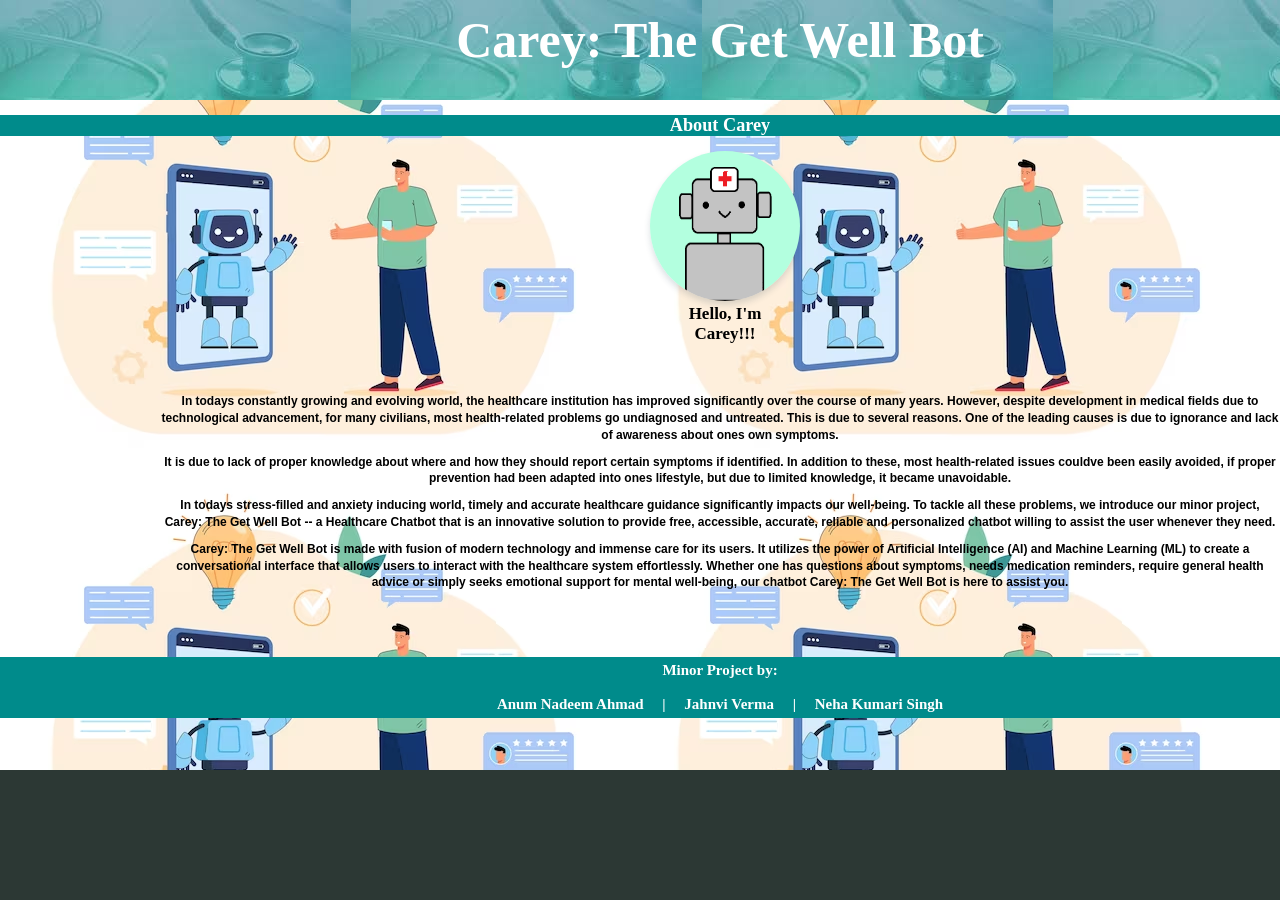
<file: homepage/index.html>
<!DOCTYPE HTML PUBLIC "-//W3C//DTD HTML 4.01//EN" "http://www.w3.org/TR/html4/strict.dtd">
<html>
<head>
<title>CAREY: The Get Well Bot</title>
<meta http-equiv="content-type" content="text/html; charset=iso-8859-1">
<link rel="stylesheet" type="text/css" href="styles.css" />
</head>
<body>
<div id="container">
<div id="header"><h1><a href="#">Carey: The Get Well Bot</a></h1></div>
 <div id="navigation"><h2 style="font-family:papyrus"><a href="#"><strong>About Carey</strong></a></h2></div>
   <div id="first">
      
      <img src="carey.png">
	  <p style="font-family:lucida handwriting"><strong>Hello, I'm Carey!!!</strong></p>
   </div>
   
  <div id="wrapper">
    <div id="content">
      <br><br><br>
      <p>In todays constantly growing and evolving world, the healthcare institution has improved significantly over the course of many years. However, despite development in medical fields due to technological advancement, for many civilians, most health-related problems go undiagnosed and untreated. This is due to several reasons. One of the leading causes is due to ignorance and lack of awareness about ones own symptoms. </p>
      <p>It is due to lack of proper knowledge about where and how they should report certain symptoms if identified. In addition to these, most health-related issues couldve been easily avoided, if proper prevention had been adapted into ones lifestyle, but due to limited knowledge, it became unavoidable.</p>
      <p>In todays stress-filled and anxiety inducing world, timely and accurate healthcare guidance significantly impacts our well-being. To tackle all these problems, we introduce our minor project, Carey: The Get Well Bot -- a Healthcare Chatbot that is an innovative solution to provide free, accessible, accurate, reliable and personalized chatbot willing to assist the user whenever they need.</p>

<p>Carey: The Get Well Bot is made with fusion of modern technology and immense care for its users. It utilizes the power of Artificial Intelligence (AI) and Machine Learning (ML) to create a conversational interface that allows users to interact with the healthcare system effortlessly. Whether one has questions about symptoms, needs medication reminders, require general health advice or simply seeks emotional support for mental well-being, our chatbot Carey: The Get Well Bot is here to assist you.</p>
<br><br><br><br>
</div>
  </div>
  
  <div id="extra">
    <p style="font-family:papyrus"><strong>Start Chatting!</strong></p>
    <p>You can start chatting with Carey, by clicking on the bubble at the bottom left corner. Happy chatting!</p>
  </div>
  <div id="footer">
    <p><strong>Minor Project by: <br><br>
	Anum Nadeem Ahmad &nbsp&nbsp&nbsp&nbsp|&nbsp&nbsp&nbsp&nbsp Jahnvi Verma &nbsp&nbsp&nbsp&nbsp|&nbsp&nbsp&nbsp&nbsp Neha Kumari Singh</strong></p>
  </div>
</div>
<script src="https://cdn.botpress.cloud/webchat/v1/inject.js"></script>
<script src="https://mediafiles.botpress.cloud/5e116c41-798f-4893-8369-327f294a9294/webchat/config.js" defer></script>
</body>
</html>
</file>
<file: homepage/styles.css>
html,body{
    margin:0;
    padding:0
}

body{
    font: 76% arial,sans-serif;
    text-align:center;
    background-color: #2c3834
}

p{
    margin:0 10px 10px
}

a{
    padding:5px; text-decoration:none; 
    color:#ffff;
}

div#header{
    background-color:#008b8b;
	background: url('health.jpg');
	
}
div#header h1{
    height:100px;
    line-height:80px;
    margin:0;
    padding-left:0px;
	font-family: cursive;
	font-size: 50px;
}
div#navigation{
	background-color: #008b8b;
}

div#container{
    text-align:center;
    background-color: #ffff;
	background-image: url('med.avif');
	
}


div#content p{
    line-height:1.4;
}
div#first{
	height:200px;
}
div#first ul{
    margin:100px 0; padding:0; list-style-type:none;
}
div#first p{
	font-size: 17px;
}
div#first li{
    margin-bottom:5px;
}
div#extra{
    background:#CCC8B3;
	float: bottom;
}

div#footer{
    background:#008b8b;
}

div#footer p{
    margin:0;padding:5px 10px;
	color: #ffff;
	font-family: cursive;
	font-size: 15px;
}

div#container{
    width:1440px;
	height: 770px;
	margin:0 auto
}
div#wrapper{
    float:left;width:100%
}

div#content{
    margin: 0 150px
}

div#content p{
   font-size: 12px;
   font-weight: bold;
}

div#first{
    float:center;
    width:150px;
	margin-left:650px;
    
}

div#extra{
    float:right;
    width:150px;
    margin-left:-150px;
    background:#b0f5dd
}

img{
    border-radius: 50%;
    width: 150px;
    height: 150px;
    box-shadow: 0 4px 6px 0 rgba(34, 60, 80, .16);
    transition: all ease-in-out .2s;
    float: center;
	
}

div#footer{
    clear:left;
    width:100%
}
</file>
